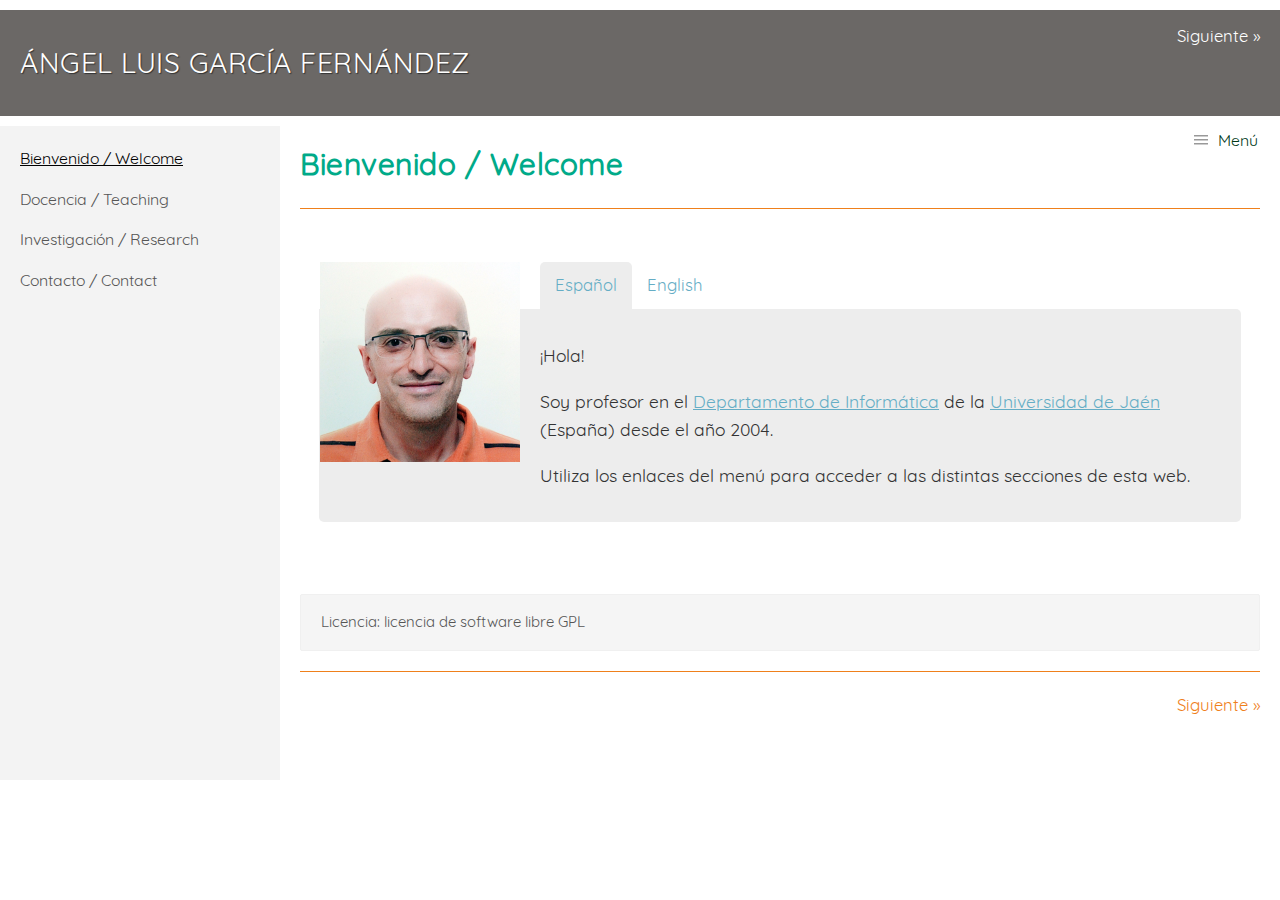
<file: index.html>
<!doctype html>
<html lang="es">
<head>
<link rel="stylesheet" type="text/css" href="base.css" />
<link rel="stylesheet" type="text/css" href="exe_effects.css" />
<link rel="stylesheet" type="text/css" href="content.css" />
<link rel="stylesheet" type="text/css" href="nav.css" />
<meta http-equiv="content-type" content="text/html;  charset=utf-8" />
<title>Ángel Luis García Fernández </title>
<link rel="shortcut icon" href="favicon.ico" type="image/x-icon" />
<meta name="author" content="Ángel Luis García Fernández" />
<meta name="generator" content="eXeLearning 2.8.1 - exelearning.net" />
<meta name="description" content="Sitio web personal de Ángel Luis García Fernández" />
<!--[if lt IE 9]><script type="text/javascript" src="exe_html5.js"></script><![endif]-->
<script type="text/javascript" src="exe_jquery.js"></script>
<script type="text/javascript" src="exe_effects.js"></script>
<script type="text/javascript" src="common_i18n.js"></script>
<script type="text/javascript" src="common.js"></script>
<meta name="viewport" content="width=device-width, initial-scale=1" />
	</head>
<body class="exe-web-site" id="exe-node-0"><script type="text/javascript">document.body.className+=" js"</script>
<div id="content">
<p id="skipNav"><a href="#main" class="sr-av">Saltar la navegación</a></p>
<header id="header" ><div id="headerContent">Ángel Luis García Fernández</div></header>
<nav id="siteNav">
<ul>
   <li id="active"><a href="index.html" class="active daddy main-node">Bienvenido / Welcome</a></li>
   <li><a href="docencia__teaching.html" class="no-ch">Docencia / Teaching</a></li>
   <li><a href="investigacin__research.html" class="no-ch">Investigación / Research</a></li>
   <li><a href="contacto__contact.html" class="no-ch">Contacto / Contact</a></li>
</ul>
</nav>
<div id='topPagination'>
<nav class="pagination noprt">
<a href="docencia__teaching.html" class="next"><span>Siguiente<span> &raquo;</span></span></a>
</nav>
</div>
<div id="main-wrapper">
<section id="main">
<header id="nodeDecoration"><h1 id="nodeTitle">Bienvenido / Welcome</h1></header>
<article class="iDevice_wrapper textIdevice" id="id1">
<div class="iDevice emphasis0" >
<div id="ta1_121_2" class="block iDevice_content">
<div class="exe-text"><p><img src="algarcia_2020_200x200.png" alt="Foto de Ángel Luis" style="float: left; margin-right: 20px; margin-left: 20px;" width="200" height="200" /></p>
<div class="exe-fx exe-tabs">
<h2>Español</h2>
<p>¡Hola!</p>
<p>Soy profesor en el <a href="https://www.ujaen.es/departamentos/dinformatica/" target="_blank" rel="noopener">Departamento de Informática</a> de la <a href="https://www.ujaen.es" target="_blank" rel="noopener">Universidad de Jaén</a> (España) desde el año 2004.</p>
<p>Utiliza los enlaces del menú para acceder a las distintas secciones de esta web.</p>
<h2>English</h2>
<p>Hi!</p>
<p>I am a lecturer at the <a href="https://www.ujaen.es/departamentos/dinformatica/" target="_blank" rel="noopener">Computer Science Department</a> of the <a href="https://www.ujaen.es" target="_blank" rel="noopener">University of Jaén</a> (Spain) since 2004.</p>
<p>Use the links of the menu to access the different sections of this website.</p>
</div></div>
</div>
</div>
</article>
<div id="packageLicense" class="gpl">
<p><span>Licencia: </span> licencia de software libre GPL</p>
</div>
</section>
</div>
<div id='bottomPagination'>
<nav class="pagination noprt">
<a href="docencia__teaching.html" class="next"><span>Siguiente<span> &raquo;</span></span></a>
</nav>
</div>
</div>
<script type="text/javascript" src="_cedec_js.js"></script></body></html>
</file>
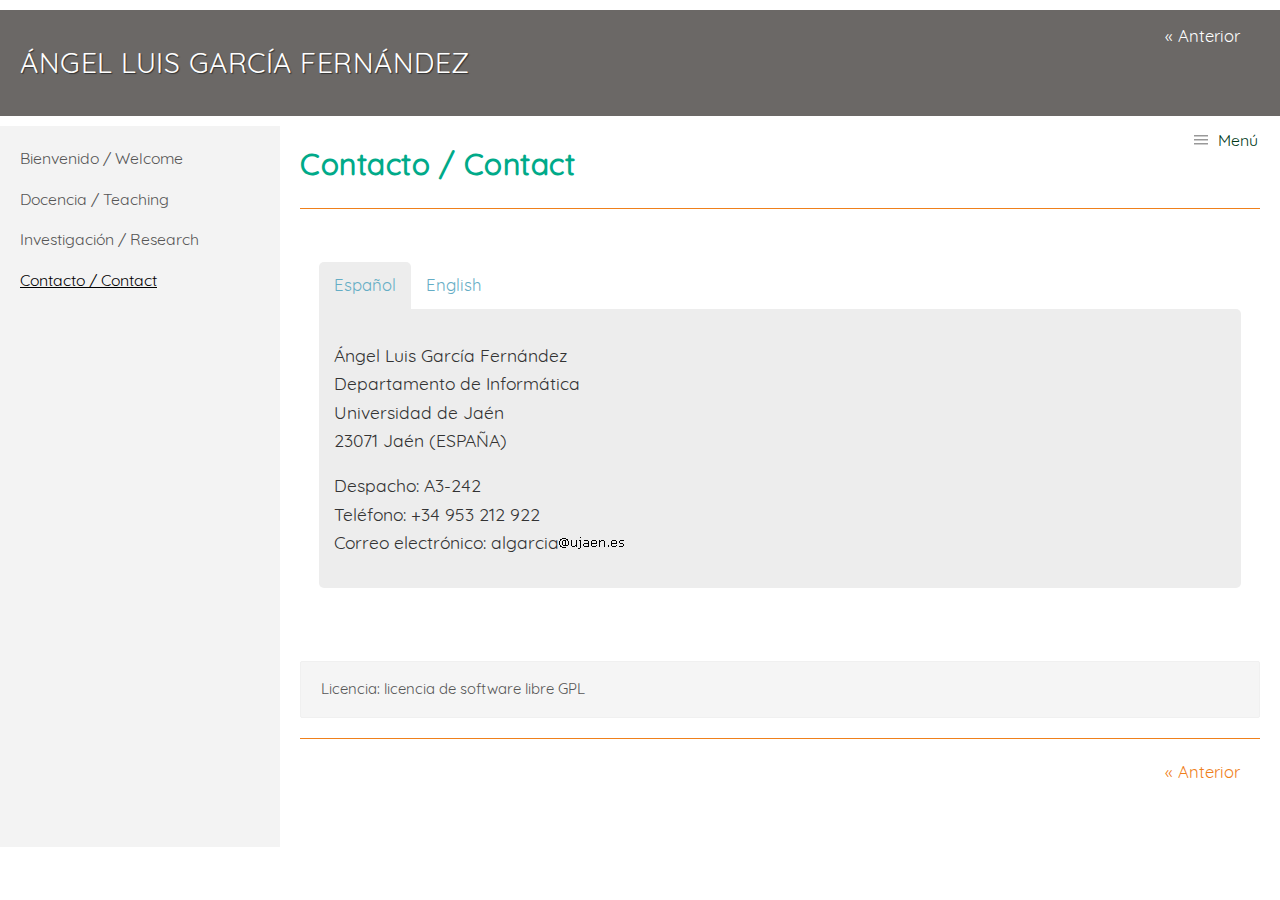
<file: contacto__contact.html>
<!doctype html>
<html lang="es">
<head>
<link rel="stylesheet" type="text/css" href="base.css" />
<link rel="stylesheet" type="text/css" href="exe_effects.css" />
<link rel="stylesheet" type="text/css" href="content.css" />
<link rel="stylesheet" type="text/css" href="nav.css" />
<meta http-equiv="content-type" content="text/html;  charset=utf-8" />
<title>Contacto / Contact | Ángel Luis García Fernández </title>
<link rel="shortcut icon" href="favicon.ico" type="image/x-icon" />
<meta name="author" content="Ángel Luis García Fernández" />
<meta name="generator" content="eXeLearning 2.8.1 - exelearning.net" />
<!--[if lt IE 9]><script type="text/javascript" src="exe_html5.js"></script><![endif]-->
<script type="text/javascript" src="exe_jquery.js"></script>
<script type="text/javascript" src="exe_effects.js"></script>
<script type="text/javascript" src="common_i18n.js"></script>
<script type="text/javascript" src="common.js"></script>
<meta name="viewport" content="width=device-width, initial-scale=1" />
	</head>
<body class="exe-web-site" id="exe-node-3"><script type="text/javascript">document.body.className+=" js"</script>
<div id="content">
<p id="skipNav"><a href="#main" class="sr-av">Saltar la navegación</a></p>
<header id="header" ><div id="headerContent">Ángel Luis García Fernández</div></header>
<nav id="siteNav">
<ul>
   <li><a href="index.html" class="daddy main-node">Bienvenido / Welcome</a></li>
   <li><a href="docencia__teaching.html" class="no-ch">Docencia / Teaching</a></li>
   <li><a href="investigacin__research.html" class="no-ch">Investigación / Research</a></li>
   <li id="active"><a href="contacto__contact.html" class="active no-ch">Contacto / Contact</a></li>
</ul>
</nav>
<div id='topPagination'>
<nav class="pagination noprt">
<a href="investigacin__research.html" class="prev"><span><span>&laquo; </span>Anterior</span></a>
</nav>
</div>
<div id="main-wrapper">
<section id="main">
<header id="nodeDecoration"><h1 id="nodeTitle">Contacto / Contact</h1></header>
<article class="iDevice_wrapper textIdevice" id="id4">
<div class="iDevice emphasis0" >
<div id="ta4_124_2" class="block iDevice_content">
<div class="exe-text"><div class="exe-fx exe-tabs">
<h2>Español</h2>
<p>Ángel Luis García Fernández<br />Departamento de Informática<br />Universidad de Jaén<br />23071 Jaén (ESPAÑA)</p>
<p>Despacho: A3-242<br />Teléfono: +34 953 212 922<br />Correo electrónico: algarcia<img src="dondeuj.gif" alt="Dominio de correo electrónico" width="66" height="19" /></p>
<h2>English</h2>
<p>Ángel-Luis García-Fernández<br />Departamento de Informática<br />Universidad de Jaén<br />23071 Jaén (SPAIN)</p>
<p>Office: A3-242<br />Phone: +34 953 212 922<br />e-mail: algarcia<img src="dondeuj.gif" alt="Dominio de correo electrónico" width="66" height="19" /></p>
</div>
<p></p></div>
</div>
</div>
</article>
<div id="packageLicense" class="gpl">
<p><span>Licencia: </span> licencia de software libre GPL</p>
</div>
</section>
</div>
<div id='bottomPagination'>
<nav class="pagination noprt">
<a href="investigacin__research.html" class="prev"><span><span>&laquo; </span>Anterior</span></a>
</nav>
</div>
</div>
<script type="text/javascript" src="_cedec_js.js"></script></body></html>
</file>
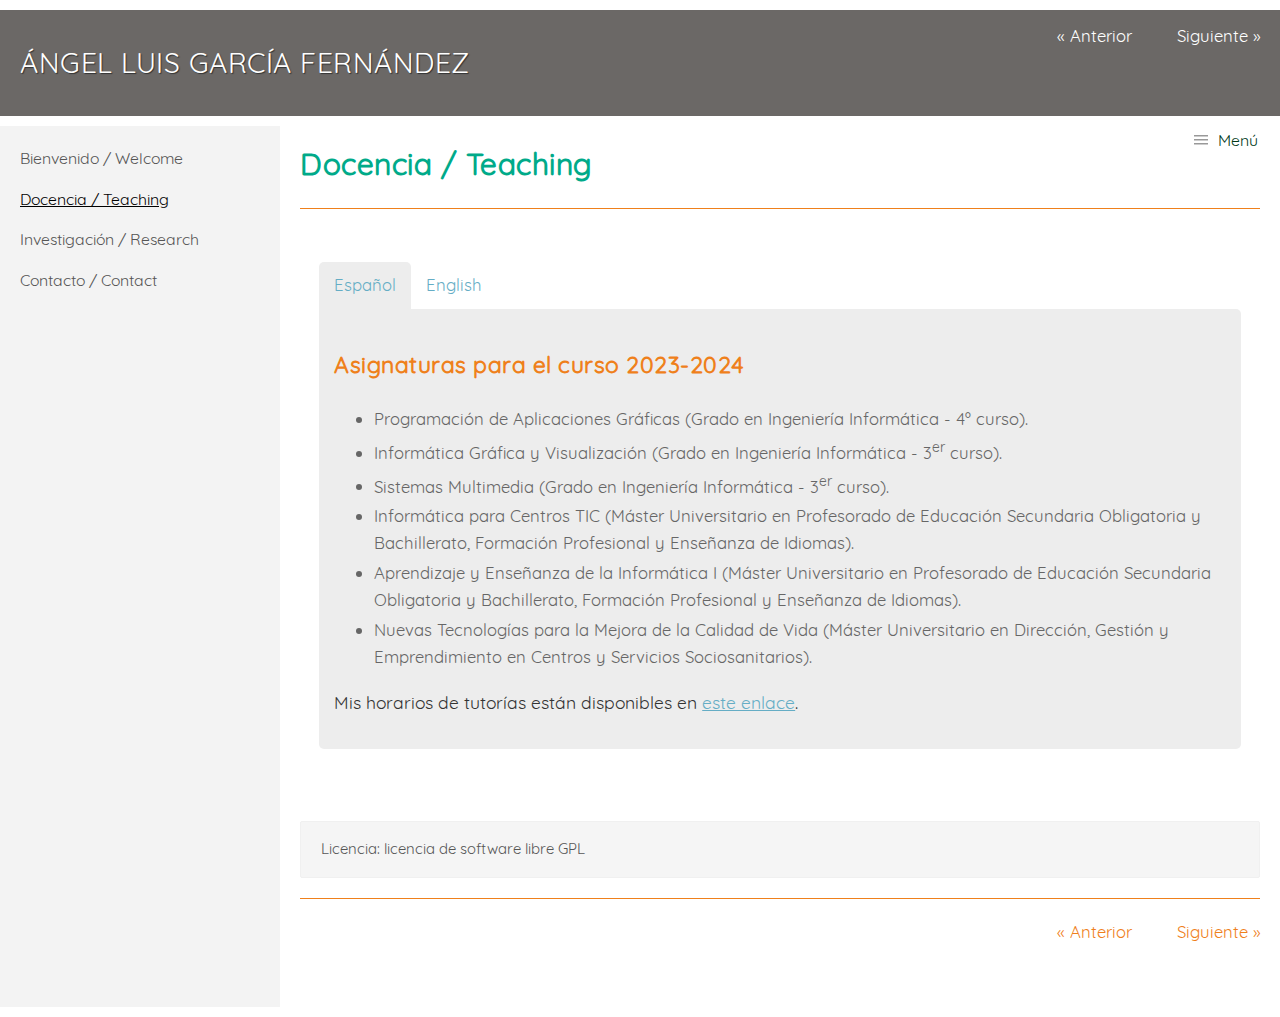
<file: docencia__teaching.html>
<!doctype html>
<html lang="es">
<head>
<link rel="stylesheet" type="text/css" href="base.css" />
<link rel="stylesheet" type="text/css" href="exe_effects.css" />
<link rel="stylesheet" type="text/css" href="content.css" />
<link rel="stylesheet" type="text/css" href="nav.css" />
<meta http-equiv="content-type" content="text/html;  charset=utf-8" />
<title>Docencia / Teaching | Ángel Luis García Fernández </title>
<link rel="shortcut icon" href="favicon.ico" type="image/x-icon" />
<meta name="author" content="Ángel Luis García Fernández" />
<meta name="generator" content="eXeLearning 2.8.1 - exelearning.net" />
<!--[if lt IE 9]><script type="text/javascript" src="exe_html5.js"></script><![endif]-->
<script type="text/javascript" src="exe_jquery.js"></script>
<script type="text/javascript" src="exe_effects.js"></script>
<script type="text/javascript" src="common_i18n.js"></script>
<script type="text/javascript" src="common.js"></script>
<meta name="viewport" content="width=device-width, initial-scale=1" />
	</head>
<body class="exe-web-site" id="exe-node-2"><script type="text/javascript">document.body.className+=" js"</script>
<div id="content">
<p id="skipNav"><a href="#main" class="sr-av">Saltar la navegación</a></p>
<header id="header" ><div id="headerContent">Ángel Luis García Fernández</div></header>
<nav id="siteNav">
<ul>
   <li><a href="index.html" class="daddy main-node">Bienvenido / Welcome</a></li>
   <li id="active"><a href="docencia__teaching.html" class="active no-ch">Docencia / Teaching</a></li>
   <li><a href="investigacin__research.html" class="no-ch">Investigación / Research</a></li>
   <li><a href="contacto__contact.html" class="no-ch">Contacto / Contact</a></li>
</ul>
</nav>
<div id='topPagination'>
<nav class="pagination noprt">
<a href="index.html" class="prev"><span><span>&laquo; </span>Anterior</span></a> <span class="sep">| </span><a href="investigacin__research.html" class="next"><span>Siguiente<span> &raquo;</span></span></a>
</nav>
</div>
<div id="main-wrapper">
<section id="main">
<header id="nodeDecoration"><h1 id="nodeTitle">Docencia / Teaching</h1></header>
<article class="iDevice_wrapper textIdevice" id="id2">
<div class="iDevice emphasis0" >
<div id="ta2_122_2" class="block iDevice_content">
<div class="exe-text"><div class="exe-fx exe-tabs">
<h2>Español</h2>
<h3>Asignaturas para el curso 2023-2024</h3>
<ul>
<li>Programación de Aplicaciones Gráficas (Grado en Ingeniería Informática - 4º curso).</li>
<li>Informática Gráfica y Visualización (Grado en Ingeniería Informática - 3<sup>er</sup> curso).</li>
<li>Sistemas Multimedia (Grado en Ingeniería Informática - 3<sup>er</sup> curso).</li>
<li>Informática para Centros TIC (Máster Universitario en Profesorado de Educación Secundaria Obligatoria y Bachillerato, Formación Profesional y Enseñanza de Idiomas).</li>
<li>Aprendizaje y Enseñanza de la Informática I (Máster Universitario en Profesorado de Educación Secundaria Obligatoria y Bachillerato, Formación Profesional y Enseñanza de Idiomas).</li>
<li>Nuevas Tecnologías para la Mejora de la Calidad de Vida (Máster Universitario en Dirección, Gestión y Emprendimiento en Centros y Servicios Sociosanitarios).</li>
</ul>
<p>Mis horarios de tutorías están disponibles en <a href="https://uvirtual.ujaen.es/pub/es/informacionacademica/tutorias/p/44398" target="_blank" rel="noopener">este enlace</a>.</p>
<h2>English</h2>
<h3>Courses I teach in the academic year 2023-2024</h3>
<ul>
<li>Graphics Applications Programming (Degree in Computer Science - 4<sup>th</sup> year).</li>
<li>Computer Graphics and Visualization (Degree in Computer Science - 3<sup>rd</sup> year).</li>
<li>Multimedia Systems (Degree in Computer Graphics - 3<sup>rd</sup> year).</li>
<li>Computer Science for ICT Centres (Master in Teaching for Secundary Education).</li>
<li>Teaching and Learning Computer Science I (Master in Teaching for Secundary Education).</li>
<li>New Technologies to Improve the Quality of Life (Master in Management and Entrepreneurship of Social and Health Centres and Services).</li>
</ul>
<p>My office hours are published in <a href="https://uvirtual.ujaen.es/pub/es/informacionacademica/tutorias/p/44398" target="_blank" rel="noopener">this link</a>.</p>
</div>
<p></p></div>
</div>
</div>
</article>
<div id="packageLicense" class="gpl">
<p><span>Licencia: </span> licencia de software libre GPL</p>
</div>
</section>
</div>
<div id='bottomPagination'>
<nav class="pagination noprt">
<a href="index.html" class="prev"><span><span>&laquo; </span>Anterior</span></a> <span class="sep">| </span><a href="investigacin__research.html" class="next"><span>Siguiente<span> &raquo;</span></span></a>
</nav>
</div>
</div>
<script type="text/javascript" src="_cedec_js.js"></script></body></html>
</file>
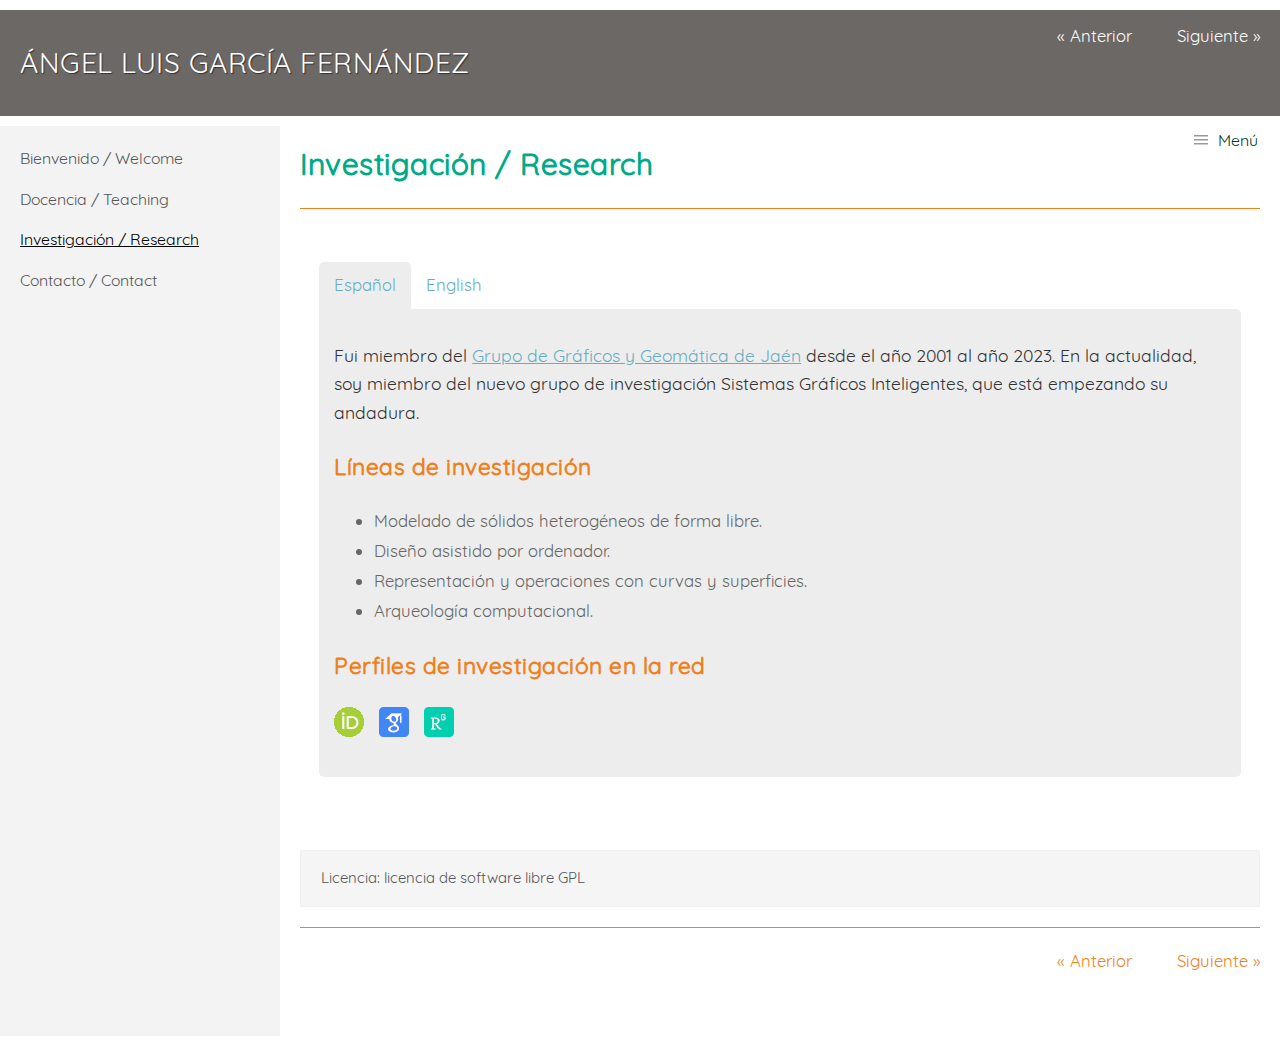
<file: investigacin__research.html>
<!doctype html>
<html lang="es">
<head>
<link rel="stylesheet" type="text/css" href="base.css" />
<link rel="stylesheet" type="text/css" href="exe_effects.css" />
<link rel="stylesheet" type="text/css" href="content.css" />
<link rel="stylesheet" type="text/css" href="nav.css" />
<meta http-equiv="content-type" content="text/html;  charset=utf-8" />
<title>Investigación / Research | Ángel Luis García Fernández </title>
<link rel="shortcut icon" href="favicon.ico" type="image/x-icon" />
<meta name="author" content="Ángel Luis García Fernández" />
<meta name="generator" content="eXeLearning 2.8.1 - exelearning.net" />
<!--[if lt IE 9]><script type="text/javascript" src="exe_html5.js"></script><![endif]-->
<script type="text/javascript" src="exe_jquery.js"></script>
<script type="text/javascript" src="exe_effects.js"></script>
<script type="text/javascript" src="common_i18n.js"></script>
<script type="text/javascript" src="common.js"></script>
<meta name="viewport" content="width=device-width, initial-scale=1" />
	</head>
<body class="exe-web-site" id="exe-node-1"><script type="text/javascript">document.body.className+=" js"</script>
<div id="content">
<p id="skipNav"><a href="#main" class="sr-av">Saltar la navegación</a></p>
<header id="header" ><div id="headerContent">Ángel Luis García Fernández</div></header>
<nav id="siteNav">
<ul>
   <li><a href="index.html" class="daddy main-node">Bienvenido / Welcome</a></li>
   <li><a href="docencia__teaching.html" class="no-ch">Docencia / Teaching</a></li>
   <li id="active"><a href="investigacin__research.html" class="active no-ch">Investigación / Research</a></li>
   <li><a href="contacto__contact.html" class="no-ch">Contacto / Contact</a></li>
</ul>
</nav>
<div id='topPagination'>
<nav class="pagination noprt">
<a href="docencia__teaching.html" class="prev"><span><span>&laquo; </span>Anterior</span></a> <span class="sep">| </span><a href="contacto__contact.html" class="next"><span>Siguiente<span> &raquo;</span></span></a>
</nav>
</div>
<div id="main-wrapper">
<section id="main">
<header id="nodeDecoration"><h1 id="nodeTitle">Investigación / Research</h1></header>
<article class="iDevice_wrapper textIdevice" id="id3">
<div class="iDevice emphasis0" >
<div id="ta3_123_2" class="block iDevice_content">
<div class="exe-text"><div class="exe-fx exe-tabs">
<h2>Español</h2>
<p>Fui miembro del <a href="https://gggj.ujaen.es" target="_blank" rel="noopener">Grupo de Gráficos y Geomática de Jaén</a> desde el año 2001 al año 2023. En la actualidad, soy miembro del nuevo grupo de investigación Sistemas Gráficos Inteligentes, que está empezando su andadura.</p>
<h3>Líneas de investigación</h3>
<ul>
<li>Modelado de sólidos heterogéneos de forma libre.</li>
<li>Diseño asistido por ordenador.</li>
<li>Representación y operaciones con curvas y superficies.</li>
<li>Arqueología computacional.</li>
</ul>
<h3>Perfiles de investigación en la red</h3>
<p><a href="https://orcid.org/0000-0002-8183-7130" target="_blank" rel="noopener"><img src="ORCID-icon30x30.png" alt="Icono ORCID" width="30" height="30" /></a>   <a href="https://scholar.google.com/citations?user=kLeKBlgAAAAJ&amp;hl=es" target="_blank" rel="noopener"><img src="google_scholar_icon_30x30.png" alt="Icono Google Scholar" width="30" height="30" /></a>   <a href="https://www.researchgate.net/profile/Angel-Luis-Garcia-Fernandez" target="_blank" rel="noopener"><img src="researchgate_icon_130843_30x30.png" alt="Icono ResearchGate" width="30" height="30" /></a></p>
<h2>English</h2>
<p>I was a member of the <a href="https://gggj.ujaen.es" target="_blank" rel="noopener">Graphics and Geomatics Group of Jaén</a> from 2001 until 2023. I am currently member of the recently created research group Intelligent Graphic Systems, which is just starting its activity.</p>
<h3>Research interests</h3>
<ul>
<li>Free-form heterogeneous solid modeling.</li>
<li>Computer-Aided Design.</li>
<li>Curve and surface representation and processing.</li>
<li>Computational archaeology.</li>
</ul>
<h3>Research profiles on the Internet</h3>
<p><a href="https://orcid.org/0000-0002-8183-7130" target="_blank" rel="noopener"><img src="ORCID-icon30x30.png" alt="Icono ORCID" width="30" height="30" /></a>   <a href="https://scholar.google.com/citations?user=kLeKBlgAAAAJ&amp;hl=es" target="_blank" rel="noopener"><img src="google_scholar_icon_30x30.png" alt="Icono Google Scholar" width="30" height="30" /></a>   <a href="https://www.researchgate.net/profile/Angel-Luis-Garcia-Fernandez" target="_blank" rel="noopener"><img src="researchgate_icon_130843_30x30.png" alt="Icono ResearchGate" width="30" height="30" /></a></p>
</div></div>
</div>
</div>
</article>
<div id="packageLicense" class="gpl">
<p><span>Licencia: </span> licencia de software libre GPL</p>
</div>
</section>
</div>
<div id='bottomPagination'>
<nav class="pagination noprt">
<a href="docencia__teaching.html" class="prev"><span><span>&laquo; </span>Anterior</span></a> <span class="sep">| </span><a href="contacto__contact.html" class="next"><span>Siguiente<span> &raquo;</span></span></a>
</nav>
</div>
</div>
<script type="text/javascript" src="_cedec_js.js"></script></body></html>
</file>
<file: base.css>
/*
eXe
Copyright 2004-2006, University of Auckland
Copyright 2004-2007 eXe Project, New Zealand Tertiary Education Commission
base style sheet for all themes
*/
body{margin:0;padding:0 10px 10px 10px;font-family:arial,verdana,helvetica,sans-serif;font-size:.8em}#header{text-align:left;height:50px;padding-left:20px;font-size:2.2em;font-weight:bold}a{text-decoration:none}a:hover,a:focus{text-decoration:underline}img.submit,img.help,img.info,img.gallery{border:0}li{list-style-position:inside}#nodeDecoration{padding:.1em;border-bottom:0;text-align:right}.block,.feedback{display:block;padding-top:.25em;padding-bottom:.25em}.feedback{font-family:times,serif;font-size:120%}.feedback-button p{margin:0}.emphasis0{padding-left:0;margin:0}.iDeviceTitle{font-weight:bold;position:relative;top:-18px}input.feedbackbutton{margin-top:10px;margin-bottom:10px}.popupDiv{background-color:#EDEFF0;border:2px solid #607489;padding:0 4px 4px 4px;margin-left:15px;text-align:left;z-index:99;border-radius:3px}.popupDivLabel{text-align:center;font:message-box;font-weight:bold;color:#fff;cursor:move;margin:0 -4px;background-image:url(popup_bg.gif)}@media print{.feedback{display:block!important}.feedback.iDevice_solution a{text-decoration:none;color:inherit}.iDevice_solution li span{display:none}div.node,article.node{page-break-after:always}.external-iframe{display:none}.external-iframe-src{display:block!important;margin:2em 0;font-size:.95em;text-align:center}#made-with-eXe{display:none}}.external-iframe{border:0}.iDevice a,#siteFooter a,#packageLicense a,.toggle-idevice a{text-decoration:underline}.iDevice a:hover,#siteFooter a:hover,#packageLicense a:hover,.toggle-idevice a:hover{text-decoration:none}.pre-code{background:#112C4A;color:#E7ECF1;font-family:Monaco,Courier,monospace;border-radius:9px;font-size:12px;margin:2em 1em;overflow:auto;padding:20px}.iDevice_content{position:relative;max-width:100%}.exe-epub3 .iDevice_content{position:static}.iDevice_header{background-position:0 50%;background-repeat:no-repeat}.iDevice_header.iDevice_header_noIcon{background-image:none;padding:5px 0}.TrueFalseIdevice label{white-space:nowrap;margin-right:1em;line-height:1.7em}.exe-dl{margin-bottom:2em;margin-left:1.5em}.exe-dl dt{font-weight:bold}.exe-dl dd{margin:1em 1.5em}.js .exe-dl dt{margin:1.2em 0 0 0}.exe-dl dt a{text-decoration:underline}.exe-dl .icon{font-family:Arial,sans-serif;display:block;width:20px;height:20px;font-size:16px;margin-right:1em;line-height:20px;text-align:center;float:left;border-radius:2px;position:relative}@media all and (min-width:1px){.exe-dl dt a{align-items:center;display:flex;text-decoration:none}.exe-dl .icon{height:18px;line-height:18px;width:18px;padding:1px;font:18px monospace;font-weight:bold;display:flex;justify-content:center;align-items:center}}.exe-dl-toggler{height:20px;margin:1.5em}.exe-dl-toggler a{margin-left:0;font-weight:bold}.js .exe-dl dd{display:none;padding-left:0;margin:1em 1em 1em 37px}.exe-math{display:block;margin:2em 0}.exe-math,.MathJax_Display{text-align:left!important}.exe-math.position-center,.position-center .MathJax_Display,[style*="text-align: center"] .MathJax_Display{text-align:center!important}.exe-math.position-right,.position-right .MathJax_Display,[style*="text-align: right"] .MathJax_Display{text-align:right!important}.js .show-image .exe-math-code,.js .show-code .exe-math-img{display:none}.exe-math-links{font-size:.85em}.exe-math-inline{display:inline;margin:0 .1em!important}.exe-figure{margin:2em 0;max-width:100%}.position-center{margin:2em auto}.position-right{margin:2em 0 2em auto}.float-left{float:left;margin:.5em 1.5em 1em 0}.float-right{float:right;margin:.5em 0 1em 2em}.figcaption{padding-top:.2em}.figcaption.header{padding-top:0;padding-bottom:.2em}.exe-layout-2-cols,.exe-layout-3-cols{width:100%}.exe-layout-2-cols .exe-col{float:left;width:49%}.exe-layout-2-cols .exe-col-1{padding-right:1%}.exe-layout-2-cols .exe-col-2{padding-left:1%}.exe-layout-2-30-70 .exe-col{width:69%}.exe-layout-2-30-70 .exe-col-1{width:29%}.exe-layout-2-70-30 .exe-col{width:29%}.exe-layout-2-70-30 .exe-col-1{width:69%}.exe-layout-3-cols .exe-col{float:left;width:32%}.exe-layout-3-cols .exe-col-1,.exe-layout-3-cols .exe-col-2{padding-right:2%}.exe-block-warning{background:#FCF8E3;color:#796034;border:1px solid #FAEBCC;padding:0 1em;border-radius:4px}p.exe-block-warning{padding:1em}.exe-block-alert{background:#ffc;color:#855000;border:1px solid #FFF099;padding:0 1em;border-radius:4px}p.exe-block-alert{padding:1em}.exe-block-danger{background:#FEF0EF;color:#973C3B;border:1px solid #F3DADD;padding:0 1em;border-radius:4px}p.exe-block-danger{padding:1em}.exe-block-info{background:#E1F1F9;color:#2B627D;border:1px solid #C9EDF4;padding:0 1em;border-radius:4px}p.exe-block-info{padding:1em}.exe-block-success{background:#E5F3E0;color:#336634;border:1px solid #DEEDD1;padding:0 1em;border-radius:4px}p.exe-block-success{padding:1em}.exe-block-warning a{color:#4F360A}.exe-block-alert a{color:#5B2600}.exe-block-danger a{color:#6D1211}.exe-block-info a{color:#063853}.exe-block-success a{color:#093C0A}div.exe-block-warning,div.exe-block-alert,div.exe-block-danger,div.exe-block-info,div.exe-block-success{margin:1em 0}.js a.exe-enlarge{position:relative;display:block}.exe-enlarge-icon{display:none;width:30px;height:30px;position:absolute;top:50%;left:50%;margin:-15px 0 0 -15px;border-radius:15px;background:#333;z-index:10;box-shadow:0 0 7px 0 #DDD}.exe-enlarge-icon b{width:30px;height:30px;line-height:30px;text-align:center;display:block;font-size:1.3em;color:#FFF}.exe-enlarge-icon b:before{content:"+"}.js a.exe-enlarge:hover img,.js a.exe-enlarge:focus img{opacity:.7;filter:alpha(opacity=70)}a.exe-enlarge:hover .exe-enlarge-icon,a.exe-enlarge:focus .exe-enlarge-icon{display:block;*display:none}.exe-clear{overflow:auto}.toggle-idevice,.exe-hidden,.js-required,.js .js-hidden,.exe-mindmap-code{display:none}.js .js-required{display:block}#packageLicense{text-align:center}.js #main .iDevice_hint_title{font-size:1em;margin-top:0;font-weight:normal;*margin-top:1em}.iDevice_hint{margin-bottom:1.5em}.iDevice_hint_title a{background-repeat:no-repeat;background-position:0 50%;padding-left:23px;text-decoration:none}.iDevice_hint_content{padding:0 23px}.iDevice_answer{overflow:hidden;*margin:1.5em 0}.iDevice_answer{overflow:hidden}.iDevice_answer p{margin-top:0}.iDevice_answer-field{width:2.5em;float:left}.js .iDevice_answer-content,.js .iDevice_answer-feedback{padding-left:2.5em}.hidden-idevice .image_text{display:none}abbr[title],acronym[title]{text-decoration:none;border-bottom:1px dotted}.pagination.page-counter{text-align:center}.pagination.noprt .sep{display:none}.pagination.noprt .page-counter{margin-right:20px}#topPagination .page-counter{margin-left:20px;margin-right:0}#skipNav{margin:0;position:absolute;width:100%}.sr-av,.js .js-sr-av,#skipNav a,.exe-hidden-accessible,.js .exe-tooltip-text{position:absolute;overflow:hidden;clip:rect(0 0 0 0);clip:rect(0,0,0,0);height:0}#skipNav a{background:#333;color:#fff;padding:.4em .85em}#skipNav a:active,#skipNav a:focus{position:static;overflow:visible;clip:auto;height:auto}.exe-table{margin:2em auto;max-width:100%;border:1px solid #CCC;border-collapse:collapse;border-spacing:0}.exe-table tr{background:#fff}.exe-table caption{padding:.5em 0;text-align:center;font-style:italic}.exe-table td,.exe-table th{border:1px solid #CCC;margin:0;padding:.5em 1em}.exe-table thead{background:#ddd;color:#000;text-align:left}.exe-table tr:nth-child(2n-1) td,.exe-table tbody tr:nth-child(2n-1) th{background:#F4F4F4}.exe-table tbody tr:nth-child(2n) th{background:#F4F4F4}.exe-table tbody tr:nth-child(2n-1) th{background:#E4E4E4}.exe-table thead+tbody tr:nth-child(2n) th{background:#fff}.exe-table thead+tbody tr:nth-child(2n-1) th{background:#F4F4F4}.exe-table-minimalist{margin:2em auto;border-collapse:collapse}.exe-table-minimalist tr{background:#fff}.exe-table-minimalist thead th{color:#000;padding:.6em 1.5em .6em .8em;border-bottom:2px solid #CCC;text-align:left}.exe-table-minimalist td,.exe-table-minimalist tbody th{border-bottom:1px solid #ccc;color:#555;padding:.5em 1.5em .5em .8em}.exe-table-minimalist tbody tr:hover td,.exe-table-minimalist tbody tr:hover th{color:#222}.exe-table-minimalist tr:nth-child(2n-1) td,.exe-table-minimalist tbody tr:nth-child(2n-1) th{background:#F9F9F9}.exe-table-minimalist caption{text-align:center;font-style:italic;border-bottom:2px solid #CCC;padding:.6em 0}.exe-table-responsive{display:block;overflow-x:auto;border:none}.exe-table-responsive,.exe-table-responsive th,.exe-table-responsive tr,.exe-table-responsive td{width:auto!important}body .qtip{font-size:.85em;line-height:1.5em}.qtip .exe-tooltip-text{position:relative;overflow:auto;clip:auto;height:auto}ol.auto-numbered{counter-reset:item}.auto-numbered ol{counter-reset:item}.auto-numbered li{display:block}.auto-numbered li:before{content:counters(item,".") ".- ";counter-increment:item}.exe-quote-cite cite{display:block;text-align:right;margin-top:-.5em}.exe-link-data{font-size:.8em;margin:0 .2em}.exe-link-data abbr{cursor:help}.styled-qc{font-family:Georgia,serif;font-style:italic;margin:1.5em 2.5em;padding:.25em 3.5em;position:relative}.styled-qc:before{display:block;content:"\201C";font-size:5em;position:absolute;left:0;top:-20px}.js .pbl-task-info{visibility:hidden}.pbl-task-info dt{float:left;font-weight:bold;margin-right:.5em}.pbl-task-info{overflow:hidden;margin:1em 0 1.5em 20px;width:auto;float:right;text-align:right}.pbl-task-info dt{margin:0;float:left;clear:left;width:150px}.pbl-task-info dd{margin:0 0 0 150px;text-align:left;padding-left:.5em}.pbl-task-info dd:after{content:'';display:block;clear:both}.pbl-task-description{clear:both}iframe,object,embed{max-width:100%}img,video{max-width:100%;height:auto}@media all and (max-width:992px){.exe-layout-3-cols .exe-col{float:none;width:100%;padding:0}.exe-layout-3-cols .exe-col .exe-figure{margin:2em auto}}@media all and (max-width:780px){.styled-qc{margin:1.5em .5em}.exe-layout-2-cols .exe-col{float:none;width:100%;padding:0}.exe-layout-2-cols .exe-col .exe-figure{margin:2em auto}}#exe-client-search-form{text-align:right;margin-bottom:2em}#exe-client-search-form p{margin:0}#exe-client-search-text{border:1px solid #ddd;padding:5px 10px;width:250px;max-width:60%}#exe-client-search-submit{border:1px solid #ddd;padding:5px 10px;background:#ddd;margin-left:-.4em;color:#333}.exe-client-search-results #nodeTitle,.exe-client-search-results .iDevice_wrapper,#exe-client-search-results,#exe-client-search-reset{display:none}.exe-client-search-results #exe-client-search-results{display:block}.exe-client-search-results #exe-client-search-reset{display:inline;line-height:2em}#exe-client-search-results p{margin-top:1.5em}#exe-client-search-results ul{margin:1.5em 1.5em 3em 1.5em;padding:0;list-style:none}#main #exe-client-search-results li{list-style-image:none;margin-bottom:1.5em}#exe-client-search-results a{font-size:1.15em}.exe-client-search-result{background:yellow}.exe-client-search-read-more{font-size:.7em;margin-left:.2em}#exe-client-search-reset{margin-left:.5em}@media all and (max-width:700px){#exe-client-search-form{text-align:center}}@media all and (max-width:600px){.exe-client-search-results #exe-client-search-reset{display:block;margin:1em 0 0 0}}#made-with-eXe{margin:0;position:fixed;bottom:0;right:0}#made-with-eXe a{text-decoration:none;box-shadow:rgba(0,0,0,0.35) 0 5px 15px;border-top-left-radius:4px;color:#222;font-size:11px;font-family:Arial,sans-serif;line-height:35px;width:35px;height:35px;background:#fff url(exe_powered_logo.png) no-repeat 0 50%;display:block;background-size:auto 23px;text-decoration:none;transition:.5s;opacity:.8}#made-with-eXe span{padding-left:35px;padding-right:5px}#made-with-eXe span span{position:absolute;overflow:hidden;clip:rect(0 0 0 0);clip:rect(0,0,0,0);height:0}#made-with-eXe a:hover{width:auto;padding:0 5px;background-position:5px 50%;opacity:1}
</file>
<file: exe_effects.css>
/* Accordion */
.exe-accordion,.exe-accordion *{-webkit-box-sizing:border-box;-moz-box-sizing:border-box;box-sizing:border-box}
.exe-accordion{width:90%;margin:2em 0 2em 5%}
.js .exe-accordion{overflow:hidden;box-shadow:0px 1px 3px rgba(0,0,0,0.25);border-radius:3px;background:#fff;width:96%;margin-left:2%}
.fx-accordion-title,.exe-accordion h2{width:100%;padding:15px;display:inline-block;background:#333;transition:all linear 0.15s;color:#fff}
.fx-accordion-title{border-top:1px solid #fff}
.fx-accordion-title-0{border:none}
#main .exe-accordion h2{border-radius:3px;margin:0;font-size:1em}
.js .exe-accordion h2{padding:0;border:0;display:block;background:none;border-radius:3px}
.js .fx-accordion-title{text-decoration:none}
.fx-accordion-title.active,.fx-accordion-title:hover{/*background:#4c4c4c;*/filter:alpha(opacity=90);opacity:.9;text-decoration:none}
.fx-accordion-section:last-child .fx-accordion-title{border-bottom:none}
.fx-accordion-content{padding:0 15px;display:none}
/* Tabs */
.exe-tabs{margin:2em auto;width:90%}
.js .exe-tabs{width:96%}
.exe-tabs .fx-tabs{margin:0;padding:0;list-style:none;overflow:auto}
.exe-tabs h2{margin-top:2em}
.js .exe-tabs h2{margin-top:.5em}
* html .exe-tabs .fx-tabs{width:100%} /* IE6 */
.exe-tabs .fx-tabs li{display:inline}
.exe-tabs .fx-tabs a{display:block;padding:10px 15px;outline:none;float:left;text-decoration:none}
.exe-tabs .fx-tabs a:hover,.exe-tabs .fx-tabs a:focus{text-decoration:underline}
.fx-tabs .fx-current a{background:#ededed;border-top-left-radius:5px;border-top-right-radius:5px}
.exe-tabs .fx-tab-content{display:none;background:#ededed;padding:15px;border-radius:5px}
.exe-tabs .fx-default-panel{border-top-left-radius:0}
.exe-tabs .fx-tab-content.fx-current{display:block}
/* Pagination */
.exe-paginated{margin:2em auto;width:90%}
.js .exe-paginated{width:96%}
.exe-paginated .fx-pagination{margin:0 0 11px 0;padding:0;list-style:none;text-align:center}
.exe-paginated h2{margin-top:2em}
.js .exe-paginated h2{margin-top:1em}
.fx-pagination li{display:inline;padding:0;margin:0 3px}
.fx-pagination .fx-prev{margin-right:6px}
.fx-pagination a{outline:none;display:inline-block;padding:3px 11px;cursor:pointer;border-radius:5px;background:#ededed;text-decoration:none}
.fx-pagination a:hover,.fx-pagination a:focus{color:inherit;text-decoration:underline}
.fx-prev-next a{font-family:Arial,Verdana,Helvetica,sans-serif}
.fx-pagination .fx-disabled{filter:alpha(opacity=30);opacity:.3}
.fx-pagination .fx-disabled,.fx-pagination .fx-disabled a,.fx-pagination .fx-disabled a:hover{cursor:text;text-decoration:none}
.fx-pagination .fx-current a{background:#333;color:#fff}
.fx-page-content{display:none;background:#ededed;padding:1px 15px .5em 15px;border-radius:5px}
.fx-page-content.fx-current{display:block}
/* Carousel */
.exe-carousel{margin:2em auto;width:90%;position:relative}
.js .exe-carousel{width:96%}
.fx-carousel-pagination{margin:11px 0 0 0;padding:0;list-style:none;text-align:center;overflow:auto}
.exe-carousel h2{margin-top:2em}
.js .exe-carousel h2{margin-top:1em}
.fx-carousel-pagination li{display:inline;padding:0;margin:0 3px}
.fx-carousel-pagination a{outline:none;display:inline-block;padding:3px 11px;border-radius:5px;background:#ededed;text-decoration:none}
.fx-carousel-pagination a:hover,.fx-carousel-pagination a:focus{text-decoration:underline}
.fx-carousel-pagination .fx-disabled{filter:alpha(opacity=30);opacity:.3}
.fx-carousel-pagination .fx-disabled,.fx-carousel-pagination .fx-disabled a,.fx-carousel-pagination .fx-disabled a:hover{cursor:text;text-decoration:none}
.fx-carousel-pagination .fx-current a{background:#333;color:#fff}
.fx-carousel-content{display:none;background:#ededed;padding:1px 15px .5em 15px;border-radius:5px;margin:0 65px}
.fx-carousel-content.fx-current{display:block}
.fx-carousel-pagination li{font-size:.85em}
.fx-carousel-pagination .fx-carousel-prev-next{position:absolute;top:15px;left:0;*left:-10px} /* IE6, IE7 */
.fx-carousel-pagination .fx-carousel-prev-next a{width:50px;height:50px;padding:0;line-height:50px;font-size:25px;font-family:Arial,Verdana,Helvetica,sans-serif;border-radius:25px;text-align:left;text-indent:10px}
.fx-carousel-pagination .fx-carousel-prev-next a:hover{text-decoration:none;color:inherit}
.fx-carousel-pagination .fx-carousel-prev-next a:focus{text-decoration:none}
.fx-carousel-pagination .fx-carousel-next{left:auto;right:0}
.fx-carousel-pagination .fx-carousel-next a{text-indent:14px}
@media all and (max-width: 700px){
	.exe-carousel{margin-top:85px}
	.fx-carousel-content{margin:65px 0 0}
	.fx-carousel-pagination .fx-carousel-prev-next{top:-65px}
}
/* Timeline */
div.fx-timeline-container{border-left:2px solid #333;margin:20px auto;width:95%}
div.fx-timeline-toggler{float:right;margin-right:0;white-space:nowrap}
.fx-timeline-container a.fx-timeline-expand{color:#fff;cursor:pointer;background:#333;border-radius:4px;font-size:.95em;padding:3px 5px;display:block}
.fx-timeline-container a.fx-timeline-expand:hover{filter:alpha(opacity=80);opacity:.8}
div.fx-timeline-major{clear:left;float:left;margin:0 0 12px;width:95%}
.fx-timeline-major h2{cursor:pointer;font-size:1.2em;margin:0 0 10px;padding:4px 4px 4px 20px}
.fx-timeline-major h2:before{content:"—";margin-left:-20px}
.fx-timeline-major h2 a{background:#333;border-radius:4px;color:#fff;line-height:2.3em;padding:5px 10px;text-decoration:none}
div.fx-timeline-minor{clear:left;float:left;margin:0 12px 0 0;padding:4px 4px 4px 0;position:relative}
.fx-timeline-minor h3{clear:left;font-size:1.25em;list-style-type:none;line-height:1.2em;margin:5px 0 12px;padding:0 0 0 24px;white-space:nowrap}
.fx-timeline-major h3:before{content:"‒";margin:0 9px 0 -25px}
.fx-timeline-minor h3 a{color:#333;cursor:pointer;text-decoration:none}
.fx-timeline-major h2 a:hover,.fx-timeline-major h2 a:focus,.fx-timeline-minor h3 a:hover,.fx-timeline-minor h3 a:focus{text-decoration:underline}
.fx-timeline-minor h3 a.closed{font-size:1em}
.fx-timeline-event{padding-left:19px;width:100%}
.fx-timeline-event p{line-height:1.5em;margin:6px 0 10px}
.fx-timeline-container:after,.fx-timeline-event:after{content:".";display:block;clear:both;visibility:hidden;line-height:0;height:0}
.fx-timeline-container,.fx-timeline-event{display:inline-block}
html[xmlns] .fx-timeline-container,html[xmlns] .fx-timeline-event{display:block}
* html .fx-timeline-container,* html .fx-timeline-event{height:1%;overflow:visible}
.fx-static-timeline-container p{margin-left:6px}
.fx-ie-dash{float:left;line-height:3.2em;font-weight:bolder} /* IE<8 */

/* Print version */
@media print{
	.exe-tabs .fx-tabs,
	.exe-paginated .fx-pagination,
	.exe-carousel .fx-pagination{display:none}
	.exe-tabs .fx-tab-content,.exe-paginated .fx-page-content,.exe-carousel .fx-carousel-content{display:block!important;margin-bottom:1.5em}
	.exe-tabs .fx-tab-content h2.sr-av{position:relative;overflow:auto;clip:auto;height:auto}
	body .fx-accordion-title,.exe-accordion h2{background:#fff;color:inherit;font-size:1.4em}
	.fx-accordion-content{display:block}
}

/* ePub */
.exe-epub3 .exe-timeline{background:#fff;color:#333;margin:20px auto;padding:25px;border-radius:5px;border-top-left-radius:0;border-bottom-left-radius:0;border-left:2px solid #555}
.exe-epub3 .exe-timeline h2{background:#555;color:#FFF;padding:5px 20px;border-radius:5px;border-top-left-radius:0;border-bottom-left-radius:0;margin:5px 0 5px -25px;display:inline-block}
.exe-epub3 .exe-timeline h3:before{content:"‒ ";margin:0 5px 0 -25px}

/* Colors (simplified) */
.iDevice .exe-carousel li.fx-C2{background:none}
/* iDevices with emphasis */
.emphasis1 .exe-fx .fx-C1,
.emphasis1 .exe-fx .fx-C1 a{
background:#333;
color:#FFF;
}
.emphasis1 .exe-fx .fx-C2,
.emphasis1 .exe-fx .fx-C2 a,
.emphasis1 .fx-pagination a{
background:#FFF;
}
</file>
<file: content.css>
/* vietnamese */
@font-face {
  font-family: 'Quicksand';
  font-style: normal;
  font-weight: 400;
  src: local('Quicksand Regular'), local('Quicksand-Regular'), url(quicksand-regular-vietnamese.woff2) format('woff2');
  unicode-range: U+0102-0103, U+1EA0-1EF9, U+20AB;
}
/* latin-ext */
@font-face {
  font-family: 'Quicksand';
  font-style: normal;
  font-weight: 400;
  src: local('Quicksand Regular'), local('Quicksand-Regular'), url(quicksand-regular-latin-ext.woff2) format('woff2');
  unicode-range: U+0100-024F, U+1E00-1EFF, U+20A0-20AB, U+20AD-20CF, U+2C60-2C7F, U+A720-A7FF;
}
/* latin */
@font-face {
  font-family: 'Quicksand';
  font-style: normal;
  font-weight: 400;
  src: local('Quicksand Regular'), local('Quicksand-Regular'), url(quicksand-regular-latin.woff2) format('woff2');
  unicode-range: U+0000-00FF, U+0131, U+0152-0153, U+02C6, U+02DA, U+02DC, U+2000-206F, U+2074, U+20AC, U+2212, U+2215;
}
html{padding:0}
body{font:1.1em/1.6 "Quicksand","Open Sans",​Arial,Helvetica,​sans-serif;padding:15px;margin:0;text-align:left;color:#333;background:#FFF}
p{margin:1em 0}
a{color:#65adc5}
.emphasis1 a{color:#39c}
#header,#emptyHeader{text-align:left;height:auto!important;height:2em;min-height:2em;padding:30px 10px 20px 20px;font-size:1.6em;color:#FFF;
letter-spacing:1px;font-weight:normal;
background:#6B6866;
text-shadow:1px 1px 1px #333;letter-spacing:.5px;border-radius:2px;
text-transform:uppercase} /* Header is also in single page */
#headerContent a{color:#FFF} /* See myTheme.rftTitle in _cedec_js.js */
#header h1{margin:0;font-size:1em}
#nodeDecoration{border-radius:2px;text-align:left;padding:1em 20px;margin-bottom:2em;
background:#6B6866;
text-shadow:1px 1px 1px #333;color:#FFF;letter-spacing:.5px}
#nodeTitle{font-size:1.5em;margin:0;font-weight:normal;color:#FFF}
/* .nodeTitle when single page */
.nodeTitle{padding:.1em 0 .6em 0;border-bottom:1px solid #EF801B;margin:1em 0 0 0;color:#00AA89;font-weight:bold;letter-spacing:.5px;font-size:1.7em}

#headerContent span{display:block;font-size:.6em}
#headerContent .sep{position:absolute;overflow:hidden;clip:rect(0,0,0,0);height:0}

h2{font-size:1.45em;color:#00aa89;letter-spacing:.5px}
h3{font-size:1.3em;color:#ef801b;letter-spacing:.5px}
ol,ul{color:#666;font-size:.95em}
li{margin-top:.2em;margin-bottom:.2em}
li ol,li ul{margin-top:.5em;margin-bottom:.5em}
#main h4{font-size:1.2em}
#main h5{font-size:1.1em}
.iDevice{margin:1em 0 2em 0}

/* iDevice icons */
.iDevice_header{background:#F5F5F5 url(icon_think.png) no-repeat 20px 15px;padding:20px 0 30px 105px;position:relative;border-top-left-radius:2px;border-top-right-radius:2px}
.hidden-idevice .iDevice_header{border-radius:2px}
.iDevice_header.iDevice_header_noIcon{padding:5px 20px}
.hidden-idevice .iDevice_header.iDevice_header_noIcon{padding-bottom:20px}

.activityIdevice .iDevice_header{background-image:url(icon_activity.png)}
.readingIdevice .iDevice_header{background-image:url(icon_book.png)}
.CasestudyIdevice .iDevice_header{background-image:url(icon_case.png)}
.FileAttachIdeviceInc .iDevice_header{background-image:url(icon_file.png)}
.GalleryIdevice .iDevice_header{background-image:url(icon_gallery.png)}
.objectivesIdevice .iDevice_header{background-image:url(icon_objectives.png)}
.ReflectionIdevice .iDevice_header{background-image:url(icon_reflection.png)}
.preknowledgeIdevice .iDevice_header{background-image:url(icon_start.png)}
/* Interactive activities */
.ListaIdevice .iDevice_header,
.QuizTestIdevice .iDevice_header,
.MultichoiceIdevice .iDevice_header,
.TrueFalseIdevice .iDevice_header,
.MultiSelectIdevice .iDevice_header,
.ClozeIdevice .iDevice_header{background-image:url(icon_interactive.png)}

#main .iDeviceTitle{font-size:1.4em;display:inline;font-weight:normal;vertical-align:top;top:.25em;color:#000;line-height:2em;padding-right:55px;letter-spacing:1px}
.iDevice_content{overflow:auto}
/* iDevice content */
.iDevice_inner{padding:10px 20px;border:1px solid #F5F5F5;background:#F5F5F5;border-radius:2px}

/* With shadow */
/* Interactive activities */
.CasestudyIdevice,
.ListaIdevice,
.QuizTestIdevice,
.MultichoiceIdevice,
.TrueFalseIdevice,
.MultiSelectIdevice,
.ClozeIdevice,
.em_iDevice_interactive,
.pblIdevice .iDevice{box-shadow:0 0 10px 0 rgba(102,102,102,.4);border-radius:2px}

/* Different background color */
.activityIdevice .iDevice_header,.activityIdevice .iDevice_inner,
.em_iDevice_activity .iDevice_header,.em_iDevice_activity .iDevice_inner,
.readingIdevice .iDevice_header,.readingIdevice .iDevice_inner,
.em_iDevice_book .iDevice_header,.em_iDevice_book .iDevice_inner{background-color:#FCFBF8;border-color:#FCFBF8}
.FileAttachIdeviceInc .iDevice_header,.FileAttachIdeviceInc .iDevice_inner,
.em_iDevice_file .iDevice_header,.em_iDevice_file .iDevice_inner{background-color:#EFF7F0;border-color:#EFF7F0}
.GalleryIdevice .iDevice_header,.GalleryIdevice .iDevice_inner,
.em_iDevice_gallery .iDevice_header,.em_iDevice_gallery .iDevice_inner{background-color:#FFF5F7;border-color:#FFF5F7}
.objectivesIdevice .iDevice_header,.objectivesIdevice .iDevice_inner,
.em_iDevice_objectives .iDevice_header,.em_iDevice_objectives .iDevice_inner,
.preknowledgeIdevice .iDevice_header,.preknowledgeIdevice .iDevice_inner,
.em_iDevice_start .iDevice_header,.em_iDevice_start .iDevice_inner{background-color:#F9FFF9;border-color:#F9FFF9}
.ReflectionIdevice .iDevice_header,.ReflectionIdevice .iDevice_inner,
.em_iDevice_reflection .iDevice_header,.em_iDevice_reflection .iDevice_inner{background-color:#FFF9FA;border-color:#FFF9FA}

#siteFooter{color:#666;font-size:.95em;padding:1em 0}
#siteFooter a{color:#DB0B00}
input,select,textarea,.feedback{font-family:"Quicksand","Open Sans",​Arial,Helvetica,​sans-serif;font-size:1em}
#lbOverlay{background-color:#e2e2e2}
#lbOuterContainer{border-color:#ddd}
.ExternalUrlIdevice iframe{border:none}
/* Lightbox */
.exeImageGallery{width:100%;margin:5px 0 0 0}
/* base.css */
.block,.feedback{padding:0}
li{list-style-position:outside}
#wikipedia-content ul li{list-style-image:none;margin-bottom:auto}
/* Form buttons */
.iDevice_inner input[type=submit],input.feedbackbutton{background:#FFF;border:0;padding:7px 15px;color:#333;border-radius:4px;margin-bottom:1em;border:1px solid #CCC;cursor:pointer}
.iDevice_inner input[type=submit]:hover,.feedbackbutton:hover,.iDevice_inner input[type=submit]:focus,.feedbackbutton:focus{background:#EEE;border-color:#ADADAD;color:#000}
/* Hide/Show iDevice */
.toggle-idevice{text-align:right;display:block}
.iDevice_header .toggle-idevice{margin:0;position:absolute;right:15px;top:15px}
.toggle-idevice a{display:inline-block;width:23px;height:23px;background:url(_cedec_icons.png) no-repeat 0 -23px;opacity:.6;filter:alpha(opacity=60)}
.toggle-idevice a:hover,.toggle-idevice a:focus{opacity:1;filter:alpha(opacity=100)}
.toggle-em1 a{background-position:-23px -23px}
.toggle-idevice .show-idevice{background-position:0 0}
.toggle-em1 .show-idevice{background-position:-23px 0}
.toggle-idevice span{position:absolute;overflow:hidden;clip:rect(0,0,0,0);height:0}
/* eXe < 2.1 */
.iDevice a,#siteFooter a,#packageLicense a,.toggle-idevice a{text-decoration:underline}
.iDevice a:hover,#siteFooter a:hover,#packageLicense a:hover,.toggle-idevice a:hover{text-decoration:none}
/* Licenses */
#packageLicense{text-align:left;font-size:.85em;padding:0 20px;color:#555;line-height:1em;margin:2.5em 0 7px 0;background:#F5F5F5;border:1px solid #F0F0F0;border-radius:2px}
#packageLicense p{margin:20px 0}
#packageLicense a{color:#444;text-decoration:underline}
#packageLicense.propietary{position:absolute;overflow:hidden;clip:rect(0,0,0,0);height:0}
#packageLicense.cc{padding:0 20px 0 110px;background:#F5F5F5 url(_cedec_licenses.gif) no-repeat 20px 5px}
#packageLicense.cc-by-sa{background-position:20px -95px}
#packageLicense.cc-by-nd{background-position:20px -195px}
#packageLicense.cc-by-nc{background-position:20px -295px}
#packageLicense.cc-by-nc-sa{background-position:20px -395px}
#packageLicense.cc-by-nc-nd{background-position:20px -495px}
#packageLicense.cc-0{background-position:20px -595px}

/* eXe Figures */
.exe-figure{margin:2.5em 0}
.position-center{margin:2.5em auto}
.position-right{margin:2.5em 0 2.5em auto}
.float-left{margin:.5em 1.5em 1em 0}
.float-right{float:right;margin:.5em 0 1em 2em}
.figcaption{font-size:.95em;text-align:center}

#printNode{margin:-14px 7px 0 0;text-align:right}
#printNode.with-toggler{margin-bottom:-14px}
#printNode a{font-size:.95em;background:url(_cedec_print.gif) no-repeat 0 50%;padding-left:26px}

/* DL */
.exe-dl .icon,.exe-dl-toggler a{width:24px;height:24px;border-radius:12px}
.js .exe-dl dd{margin-left:44px}

/* Hint & Feedback */
.iDevice_hint_content{border-radius:2px;border:1px solid #D9DADC;background:#FFF}
.iDevice_inner .feedback{background:#FFF;border-radius:2px;border:1px solid #D9DADC;padding:0 1em;margin:1em 0}
.iDevice_inner .iDevice_answer-feedback{background:none;border:none;padding:0;margin:0}
.TrueFalseIdevice .feedback{margin-top:1.5em}

/* Messages */
.exe-block-warning{padding:0 1em 0 55px;background:#FCF8E3 url(_cedec_icon_warning.png) no-repeat 17px .9em;margin:1.5em 0}
.exe-block-alert{padding:0 1em 0 55px;background:#ffc url(_cedec_icon_alert.png) no-repeat 17px .9em;margin:1.5em 0}
.exe-block-danger{padding:0 1em 0 55px;background:#FEF0EF url(_cedec_icon_danger.png) no-repeat 17px .9em;margin:1.5em 0}
.exe-block-info{padding:0 1em 0 55px;background:#E1F1F9 url(_cedec_icon_info.png) no-repeat 17px .9em;margin:1.5em 0}
.exe-block-success{padding:0 1em 0 55px;background:#E5F3E0 url(_cedec_icon_success.png) no-repeat 17px .9em;margin:1.5em 0}
p.exe-block-warning,p.exe-block-alert,p.exe-block-danger,p.exe-block-info,p.exe-block-success{padding:1em 1em 1em 55px}
.exe-interactive-video .exe-block-msg{background-image:none}

/* Quote With Authorship */
.styled-qc{font-family:"Open Sans",​Arial,Helvetica,​sans-serif;font-size:1.1em}
.styled-qc:before{font-family:Georgia,serif;color:#00AA89}
.styled-qc cite{font-size:.91em;color:#555}

/* PBL iDevice */
body .pbl-task-info{line-height:2em;margin-top:-.4em;color:#666;text-align:left}
dt.pbl-task-duration span{padding-left:32px;background:url(_cedec_pbl_duration.png) no-repeat 0 50%}
dt.pbl-task-participants span{padding-left:32px;background:url(_cedec_pbl_participants.png) no-repeat 0 50%}

#theme-iframe-text{display:none}
#theme-iframe{display:none;width:100%;border:0}
#theme-iframe-indicator{height:625px;padding-top:75px;background:url(_cedec_loading.gif) no-repeat 50% 25px;text-align:center}
#theme-iframe-indicator.error{padding-top:15px;height:685px;background:#FFF;text-align:left}

@media print{
	a{font-weight:bolder;text-decoration:none!important}
	a[href^=http]:after{
		content:" <" attr(href) "> ";color:#666;font-weight:normal;
		overflow-wrap: break-word;
		word-wrap: break-word;
		-ms-word-break: break-all;
		word-break: break-all;
		word-break: break-word;
		-ms-hyphens: auto;
		-moz-hyphens: auto;
		-webkit-hyphens: auto;
		hyphens: auto	
	}
	#nodeDecoration,#header,#emptyHeader{color:#000;text-shadow:none;background:none;border-bottom:1px solid #E2E2E2;padding:20px 0}
	#nodeTitle,.nodeTitle,#headerContent a{color:#000}
	.iDevice .iDevice_header{padding-left:0;padding-bottom:25px;border-bottom:1px solid #00AA89}
	#content{max-width:100%}
	.iDevice_inner{padding:10px 0;border-width:0}
	/* Interactive activities */
	.CasestudyIdevice .iDevice_inner,
	.ListaIdevice .iDevice_inner,
	.QuizTestIdevice .iDevice_inner,
	.MultichoiceIdevice .iDevice_inner,
	.TrueFalseIdevice .iDevice_inner,
	.MultiSelectIdevice .iDevice_inner,
	.ClozeIdevice .iDevice_inner,
	.em_iDevice_interactive .iDevice_inner{
		padding:10px 20px
	}
	.CasestudyIdevice .iDevice_header,
	.ListaIdevice .iDevice_header,
	.QuizTestIdevice .iDevice_header,
	.MultichoiceIdevice .iDevice_header,
	.TrueFalseIdevice .iDevice_header,
	.MultiSelectIdevice .iDevice_header,
	.ClozeIdevice .iDevice_header,
	.em_iDevice_interactive .iDevice_header{
		padding-left:20px;
		border-bottom:0;
		padding-bottom:0
	}	
	.exe-block-warning,.exe-block-alert,.exe-block-danger,.exe-block-info,.exe-block-success{padding:0 1em;max-width:92%;margin-left:auto;margin-right:auto}
	p.exe-block-warning,p.exe-block-alert,p.exe-block-danger,p.exe-block-info,p.exe-block-success{padding:1em}
	#theme-iframe-text{display:block}
	#theme-iframe-indicator,#theme-iframe{display:none!important}
	#packageLicense.cc{padding-left:20px}
	.toggle-idevice{display:none}	
}

.external-link-img{padding:0 .3em;vertical-align:middle}
body .exe-download-package-link a{background:#00AA89;text-shadow:1px 1px 1px #333;border-radius:0}

/* Tables (to review) */
td p{margin:.6em 0}
td ul,td ol{margin-top:.6em;margin-bottom:.6em}
</file>
<file: nav.css>
body{max-width:1280px;margin:0 auto;background:#FFF;padding:10px 0 0 0}
#lbOverlay{background:#f3f3f3}
#content{width:100%;margin:0 auto 10px auto;text-align:left;position:relative;padding-bottom:21px;background:#fff url(_cedec_left_column.gif) repeat-y 0 0}
body.no-nav,.no-nav #content{background:#fff}
#main-wrapper{padding:0 20px 0 300px}
.no-nav #main-wrapper{padding-left:20px}
#main{width:100%;height:auto!important;height:200px;min-height:200px}
#header,#emptyHeader{border-top:none;border-radius:0;padding-right:210px}
#nodeDecoration{padding:0;margin:0 0 10px 0;border:none;text-shadow:none;background:none;border-bottom:1px solid #EF801B;border-radius:0}
#nodeTitle{padding:.8em 0 20px 0;color:#00AA89;font-weight:bold;letter-spacing:.5px;font-size:1.7em}
#siteFooter{padding-left:300px}
.no-nav #siteFooter{padding-left:20px}

/* Navigation */
#skipNav{text-align:center;padding-top:25px;font-size:.95em}
#skipNav a{border-radius:2px;padding:2px 6px 3px 6px;background:#EF801B}
#siteNav{width:280px;float:left;padding-right:20px;margin:0 0 70px 0;border-top:10px solid #FFF}
#siteNav.fixed{position:fixed;top:0}
#siteNav ul,#siteNav li{margin:0;padding:0;list-style:none}
#siteNav a{font-size:.95em;display:block;padding:7px 10px 7px 20px;border-bottom:1px solid #f3f3f3;color:#555;background:#f3f3f3}
#siteNav .main-node{padding-top:20px}
#siteNav a:hover,#siteNav a:focus{color:#EF801B;background:#fff}
#siteNav ul ul a{padding-left:30px;font-size:.9em;background:#f9f9f9}
#siteNav ul ul a:hover,#siteNav ul ul a:focus{color:#00AA89}
#siteNav .active{color:#000;text-decoration:underline}
#siteNav .other-section{display:none}
#siteNav ul ul ul a{padding-left:55px}
#siteNav .package-link{background:#A6A4A3;text-transform:uppercase;color:#FFF;margin:0 1px}
#siteNav .active.package-link{background:#83807E}
#siteNav .package-link:hover,#siteNav .package-link:focus{background:#6B6866;color:#FFF}
#siteNav .last-content-link{padding-bottom:15px}

/* Search bar */
#exe-client-search-form{text-align:left;margin:30px 0 0}
#exe-client-search-submit{padding:5px 15px}

/* IE6 */
* html #siteNav a{display:inline-block;width:200px}
* html #siteNav ul ul a{width:190px}
* html #siteNav ul ul ul a{width:165px}
* html #main{width:auto}
/* Pagination */
.pagination{padding-top:20px;text-align:right;font-size:.95em}
.pagination .sep{display:none}
.pagination a{color:#FFF}
#bottomPagination a{color:#EF801B}
#bottomPagination a:hover,#bottomPagination a:focus{color:#6B6866}
#topPagination{position:absolute;top:-7px;width:100%;right:20px}
#content .page-counter{margin:0}
#topPagination .page-counter{color:#FFF}
#topPagination .page-counter strong{margin:0 .05em}
.pagination .prev{margin-right:20px}
.pagination .next{margin-left:20px}
#topPagination .pagination{border:none;text-align:right}
#bottomPagination{padding:13px 20px 0 300px;min-height:5em}
#bottomPagination .pagination{border-top:1px solid #EF801B}
.no-nav #bottomPagination{padding-left:20px}
.page-counter{padding:5px 0;display:inline-block}
/* Autoclear */
#content{overflow:auto}

#header-options{margin:0;position:absolute;top:6.7em;right:22px;font-size:.95em}
#header-options a{font-size:.95em;margin-left:40px;background:url(_cedec_print.gif) no-repeat 0 50%;padding-left:26px;color:#003818}
#header-options #toggle-nav{background-image:url(_cedec_menu.gif)}

@media all and (max-width: 768px) {
	body{background:#fff}
	#mecd-logos span{background-position:0 -60px}	
	#mecd-logos #cedec-logo{background:none}
	#content{width:100%;background:#fff;border:none;margin:0}
	#header,#emptyHeader{padding-left:10px;padding-right:10px;background-position:50% 23px;text-align:center}
	#topPagination{display:none}
	#bottomPagination,.no-nav #bottomPagination{padding:10px 10px 0 10px}
	#siteNav{float:none;width:100%;padding:0;margin:0;border-top:0}
	#siteNav.fixed{position:static;top:auto}
	#siteNav a{padding:10px}
	#siteNav ul ul a{padding-left:20px}
	#siteNav ul ul ul a{padding-left:45px}		
	#main-wrapper,.no-nav #main-wrapper{padding:0 10px}
	#nodeTitle{margin-top:.5em}
	#siteFooter,.no-nav #siteFooter{padding:0 10px}
	#content .exe-col{float:none;width:100%;padding:0}
	iframe,object,embed{max-width:100%}
	img,video{max-width:100%;height:auto}
	.pagination{text-align:center;height:35px;position:relative}
	.pagination .prev{position:absolute;left:0;margin:0}
	.pagination .next{position:absolute;right:0}	
	#header-options{position:relative;top:0!important;left:0;margin:0;text-align:center;background:#1EA988;border-radius:0}
	#header-options a{margin-left:0;display:block;width:100%;height:auto;color:#FFF;border-bottom:10px solid #FFF;border-top:10px solid #FFF;line-height:2.6em;text-transform:uppercase;letter-spacing:1px;font-size:1.1em;padding:0}
	#header-options:hover{background:#A6A4A3}
	#header-options #print-page{display:none}
	#header-options #toggle-nav{background:none}
	#exe-client-search-form{text-align:center}
}

@media print{
	#header,#emptyHeader{margin:0 20px;padding:30px 0 20px 0}
	#siteNav,#header-options,.noprt,.toggle-idevice{display:none!important}
	#main-wrapper,.no-nav #main-wrapper{padding:20px 0}
	body #content{background:#FFF}
}
</file>
